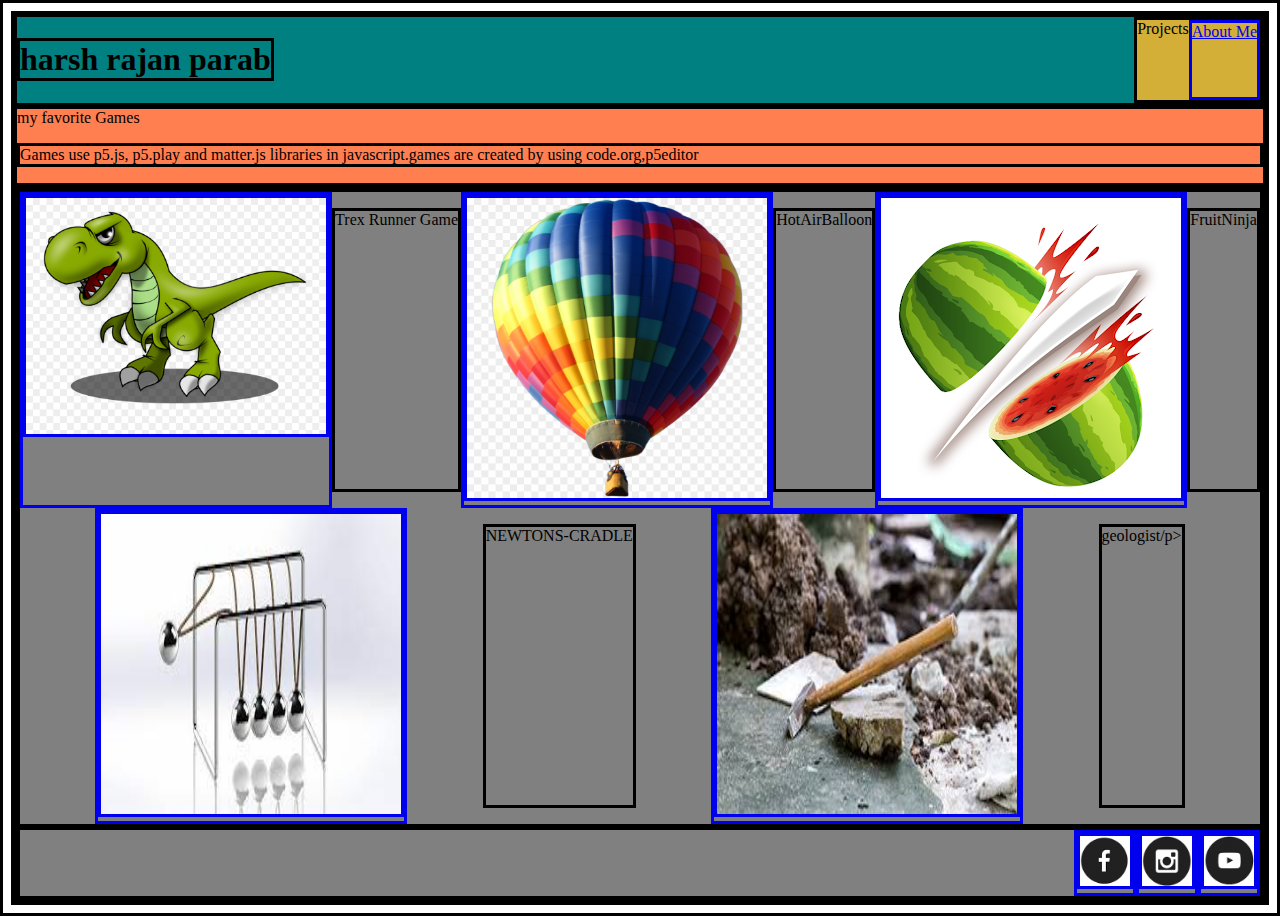
<file: index.html>
<!DOCTYPE HTML>
<html>
    <head>
        <title>harsh's Portfolio page</title>
        <link rel="stylesheet"
        type="text/css"
        href="style.css"/>
        <style>
            h1 {
                color:black;
            }

            * {
                border: solid;
            }
        </style>
    </head>

    <body>
        <div class="header">
        <h1>harsh rajan parab</h1>
        <div class="grib"
        <a href="index.html">Projects</a>
        <a href="aboutme.html">About Me</a>
        </div>
    </div>
    <div class = "harsh"
        <h2>my favorite Games</h2>
        <p>Games use p5.js, p5.play and matter.js libraries in javascript.games are created by using code.org,p5editor</p>
    </div>
    <body>
        <div class="grip">
        <div class="harsh1">
        <a href = "https://editor.p5js.org/whitehatjr/present/ePJrHCACM"><img src="Trex.png" width=300 hieght=300/></a>
        <p>Trex Runner Game</p>
        
        <a href = "https://harsh13parab.github.io/HotAirBalloon"><img src = "air-balloon-png-hot-air-balloon-115631098789dbkkoruv1.png" width=300 height=300></a>
        <p>HotAirBalloon</p>

        <a href = " https://harsh13parab.github.io/fruitninja/"><img src ="fruitninja.jpg"/></a>
        <p>FruitNinja</p>

        <a href = "https://harsh13parab.github.io/NEWTONS-CRADLE/"><img src="newton.jpg" width=300 height=300/></a>
        <p>NEWTONS-CRADLE</p>

        <a href = " https://harsh13parab.github.io/PRO-24GEOLOGIST/"><img src="images.jpg"width=300 height=300/></a>
        <p>geologist/p>
        </div>

        <div class="footer">
        <a href="#"><img src="fb.png" width=50 height=50/></a>
        <a href="#"><img src="insta.png" width=50 height=50/></a>
        <a href="#"><img src="youtube.png" width=50 height=50/></a>
        </div>
    </div>
    </body>
</html>
</file>
<file: style.css>
.header{
    background-color:#008080;
    display:flex;
    justify-content: space-between;
}
.harsh{
  background-color:coral;  
 display:flex;
 flex-direction: column;   
 justify-content: first baseline;
}

.harsh1{
    display:flex;
    flex-wrap:wrap;
    justify-content: space-evenly;
}

.footer{
    display:flex;
    justify-content: flex-end;
}

.grib{
   background-color: #D4AF37;   
   display: flex;
   justify-content: flex-end;
}

.grip{
    background-color: #808080;
}
</file>
